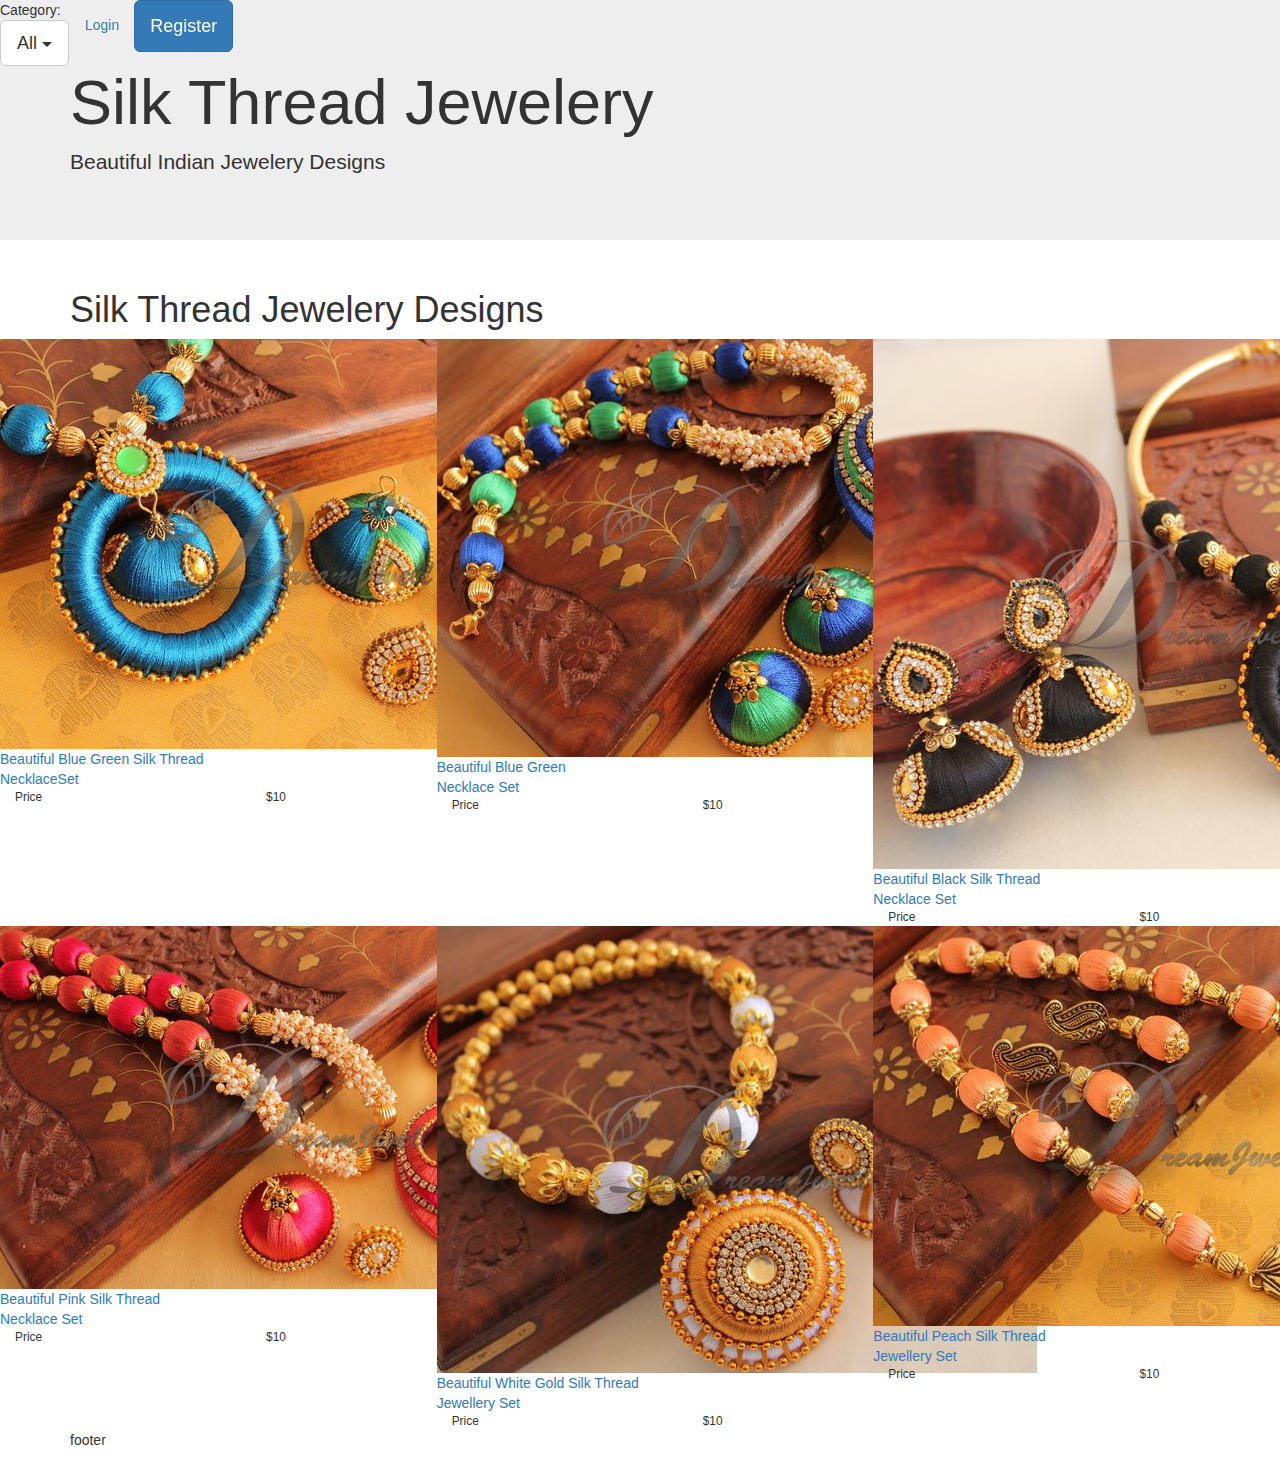
<file: eJewelleryStore/src/main/resources/templates/index.html>
<!DOCTYPE html>
<html lang="en" xmlns:th="http://www.thymeleaf.org">
<head>
    <meta charset="UTF-8" />
    <title th:text="#{index.page.title}">Page Title</title>

    <link href="../static/css/bootstrap-3.3.4-dist/css/bootstrap.min.css" rel="stylesheet" media="screen"
          th:href="@{/css/bootstrap-3.3.4-dist/css/bootstrap.min.css}"/>

    <script src="../static/js/jquery-2.1.4.min.js"
            th:src="@{/js/jquery-2.1.4.min.js}"></script>

   <link th:href="@{/css/custom.css}" rel="stylesheet" media="screen" />




</head>
<body>

<header class=''>
    <!-- Navbar -->
    <div class="navbar navbar-fedora navbar-fixed-top is-at-top bs-docs-nav is-not-signed-in" id='navbar' role='navigation'>
        <div class='container'>
            <div class='navbar-header'>
                <button class='navbar-toggle' data-target='.navbar-header-collapse' data-toggle='collapse' type='button'>
          <span class='sr-only'>
            Toggle navigation
          </span>
                    <span class='icon-bar'></span>
                    <span class='icon-bar'></span>
                    <span class='icon-bar'></span>
                </button>

                <!-- Header Menu -->
                <div class='collapse navbar-collapse navbar-header-collapse'>
                    <ul class='nav navbar-nav navbar-right'>

                        <li>
                            <a class='navbar-link fedora-navbar-link' th:href="@{'/login'}" align="center">
                                Login
                            </a>
                        </li>


                        <li>
                            <a class='btn btn-primary pull-right btn-lg' href='/sign_up' align="center">
                                Register
                            </a>
                        </li>


                    </ul>

                </div>
            </div>
        </div>
    </div>
</header>

<!--Filter Category -->
<div class='pull-left course-filter' th:remove="all">
    <div class="filter-label">
        Category:
    </div>
    <div class="btn-group">
        <button class="btn btn-default btn-lg btn-course-filter dropdown-toggle" type="button" data-toggle="dropdown" aria-expanded="false">

            All <span class="caret"></span>

        </button>
        <ul class="dropdown-menu" role="menu">
            <li><a href="/index">All</a></li>

            <li><a href="/product/necklace">Necklace Set</a></li>
            <li><a href="/product/bangles">Bangles</a></li>
            <li><a href="/product/earrings">Earrings</a></li>

        </ul>
    </div>
</div>


<div class="jumbotron">
    <div class="container">
        <h1>Silk Thread Jewelery</h1>
        <p class="lead">Beautiful Indian Jewelery Designs</p>
    </div>
</div>

<div class="container">
    <div class="row">
        <div class="col-md-12">
            <h1>Silk Thread Jewelery Designs</h1>
        </div>
    </div>

    <div class="row course-list list">
        <div class='row course-list list'>
            <div th:each="product,it : ${products}">
                <div th:if="${(it.count gt 0 and it.count lt 4)}">
                    <div th:replace="fragments/productdiv :: productdiv">

                    </div>
                </div>
            </div>
        </div>
    </div>

    <div class="row course-list list">
        <div class='row course-list list'>
            <div th:each="product,it : ${products}">
                <div th:if="${(it.count gt 3 and it.count lt 7)}">
                    <div th:replace="fragments/productdiv :: productdiv">

                    </div>
                </div>
            </div>
        </div>
    </div>
</div>


    <div class="row course-list list" th:remove="all">
        <div class="col-md-4">
            <div class="course-listing">
                <div class="row">
                    <a href="/product/1">
                        <div class="col-lg-12">
                            <div class="course-box-image-container">
                                <img role="presentation"
                                     src=" ../static/images/Necklaceset1.png"
                                     th:src="@{/images/Necklaceset1.png}"
                                     class="course-box-image" />
                            </div>
                            <div class="course-listing-title">
                                Beautiful Blue Green Silk Thread
                            </div>
                            <div class="course-listing-subtitle">
                                NecklaceSet
                            </div>
                        </div>
                    </a>
                </div>
                <div class="row course-listing-extra-info col-xs-12">
                    <div class="col-xs-8">
                        <div class="small course-author-name">
                            Price
                        </div>
                    </div>
                    <div class="col-xs-4">
                        <div class="small course-price">
                            $10
                        </div>
                    </div>
                </div>
            </div>
        </div>
        <div class="col-md-4">
            <div class="course-listing">
                <div class="row">
                    <a data-role="course-box-link" href="/product/2">
                        <div class="col-lg-12">
                            <div class="course-box-image-container">
                                <img role="presentation"
                                     src="../static/images/Necklaceset2.png"
                                     th:src="@{/images/Necklaceset2.png}"
                                     class="course-box-image" />
                            </div>
                            <div class="course-listing-title">
                                Beautiful Blue Green
                            </div>
                            <div class="course-listing-subtitle">
                                Necklace Set
                            </div>
                        </div>
                    </a>
                </div>
                <div class="row course-listing-extra-info col-xs-12">
                    <div class="col-xs-8">
                        <div class="small course-author-name">
                            Price
                        </div>
                    </div>
                    <div class="col-xs-4">
                        <div class="small course-price">
                            $10
                        </div>
                    </div>
                </div>
            </div>
        </div>
        <div class="col-md-4">
            <div class="course-listing">
                <div class="row">
                    <a data-role="course-box-link" href="/product/3">
                        <div class="col-lg-12">
                            <div class="course-box-image-container">
                                <img role="presentation"
                                     src="../static/images/Necklaceset3.png"
                                     th:src="@{/images/Necklaceset3.png}"
                                     class="course-box-image" />
                            </div>
                            <div class="course-listing-title">
                                Beautiful Black Silk Thread
                            </div>
                            <div class="course-listing-subtitle">
                                Necklace Set
                            </div>
                        </div>
                    </a>
                </div>
                <div class="row course-listing-extra-info col-xs-12">
                    <div class="col-xs-8">
                        <div class="small course-author-name">
                            Price
                        </div>
                    </div>
                    <div class="col-xs-4">
                        <div class="small course-price">
                            $10
                        </div>
                    </div>
                </div>
            </div>
        </div>
    </div>

    <div class="row" th:remove="all">
        <div class="col-md-4">
            <div class="course-listing">
                <div class="row">
                    <a data-role="course-box-link" href="/product/4">
                        <div class="col-lg-12">
                            <div class="course-box-image-container">
                                <img role="presentation"
                                     src="../static/images/Necklaceset4.png"
                                     th:src="@{/images/Necklaceset4.png}"
                                     class="course-box-image" />
                            </div>
                            <div class="course-listing-title">
                                Beautiful Pink Silk Thread
                            </div>
                            <div class="course-listing-subtitle">
                                Necklace Set
                            </div>
                        </div>
                    </a>
                </div>
                <div class="row course-listing-extra-info col-xs-12">
                    <div class="col-xs-8">
                        <div class="small course-author-name">
                            Price
                        </div>

                    </div>
                    <div class="col-xs-4">
                        <div class="small course-price">
                            $10
                        </div>
                    </div>
                </div>
            </div>
        </div>
        <div class="col-md-4">
            <div class="course-listing">
                <div class="row">
                    <a data-role="course-box-link" href="/product/5">
                        <div class="col-lg-12">
                            <div class="course-box-image-container">
                                <img role="presentation"
                                     src="../static/images/Necklaceset5.png"
                                     th:src="@{/images/Necklaceset5.png}"
                                     class="course-box-image" />
                            </div>
                            <div class="course-listing-title">
                                Beautiful White Gold Silk Thread
                            </div>
                            <div class="course-listing-subtitle">
                                Jewellery Set
                            </div>
                        </div>
                    </a>
                </div>
                <div class="row course-listing-extra-info col-xs-12">
                    <div class="col-xs-8">
                        <div class="small course-bundle">
                            Price
                        </div>
                    </div>
                    <div class="col-xs-4">
                        <div class="small course-price">
                            $10
                        </div>
                    </div>
                </div>
            </div>
        </div>
        <div class="col-md-4">
            <div class="course-listing">
                <div class="row">
                    <a data-role="course-box-link" href="/product/6">
                        <div class="col-lg-12">
                            <div class="course-box-image-container">
                                <img role="presentation"
                                     src="../static/images/Necklaceset6.png"
                                     th:src="@{/images/Necklaceset6.png}"
                                     class="course-box-image" />
                            </div>
                            <div class="course-listing-title">
                                Beautiful Peach Silk Thread
                            </div>
                            <div class="course-listing-subtitle">
                                Jewellery Set
                            </div>
                        </div>
                    </a>
                </div>
                <div class="row course-listing-extra-info col-xs-12">
                    <div class="col-xs-8">
                        <div class="small course-author-name">
                            Price
                        </div>

                    </div>
                    <div class="col-xs-4">
                        <div class="small course-price">
                            $10
                        </div>
                    </div>
                </div>
            </div>
        </div>
    </div>

<div class="container" th:replace="fragments/footer :: footer">
    <p>footer</p>
</div>

</body>
</html>
</file>
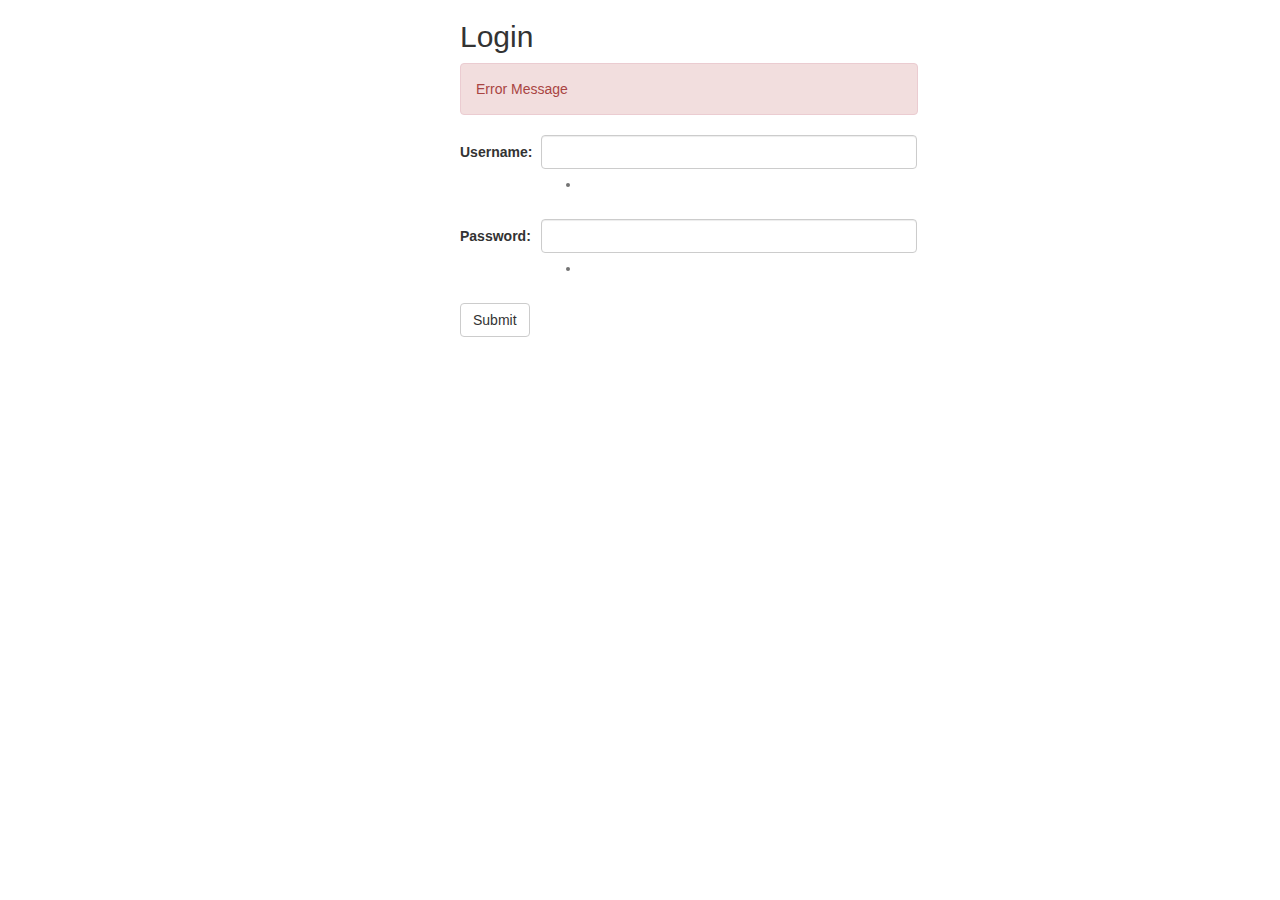
<file: eJewelleryStore/src/main/resources/templates/loginform.html>
<!DOCTYPE html>
<html lang="en" xmlns:th="http://www.thymeleaf.org">
<head>
    <meta charset="UTF-8"/>
    <title>Login</title>

    <link href="../static/css/bootstrap-3.3.4-dist/css/bootstrap.min.css" rel="stylesheet" media="screen"
          th:href="@{/css/bootstrap-3.3.4-dist/css/bootstrap.min.css}"/>

    <script src="../static/js/jquery-2.1.4.min.js"
            th:src="@{/js/jquery-2.1.4.min.js}"></script>

    <link th:href="@{/css/custom.css}" rel="stylesheet" media="screen"/>


</head>
<body>
<div class="container">
    <div class="row">
        <div class="col-md-5 col-md-offset-4">
            <h2>Login</h2>
            <div>
                <form class="form-horizontal" th:object="${loginCommand}" th:action="@{/dologin}" method="post">

                    <div th:if="${#fields.hasErrors('*')}" class="alert alert-danger">
                        <p th:text="#{loginCommand.hasErrors}">Error Message</p>
                    </div>

                    <div class="form-group"
                         th:class="${#fields.hasErrors('username')} ? 'form-group has-error' : 'form-group'">
                        <label class="col-sm-2 control-label">Username:</label>
                        <div class="col-sm-10">
                            <input type="text" class="form-control" name="username" id="username"/>
                            <span class="help-block" th:if="${#fields.hasErrors('username')}">
                                <ul>
                                    <li th:each="err : ${#fields.errors('username')}" th:text="${err}"/>
                                </ul>
                            </span>
                        </div>
                    </div>

                    <div class="form-group"
                         th:class="${#fields.hasErrors('password')} ? 'form-group has-error' : 'form-group'">
                        <label class="col-sm-2 control-label">Password:</label>
                        <div class="col-sm-10">
                            <input type="password" class="form-control" name="password" id="password"/>
                            <span class="help-block" th:if="${#fields.hasErrors('password')}">
                                <ul>
                                    <li th:each="err : ${#fields.errors('password')}" th:text="${err}"/>
                                </ul>
                            </span>
                        </div>
                    </div>

                    <button type="submit" class="btn btn-default">Submit</button>
                </form>
            </div>
        </div>
    </div>
</div>
</body>
</html>
</file>
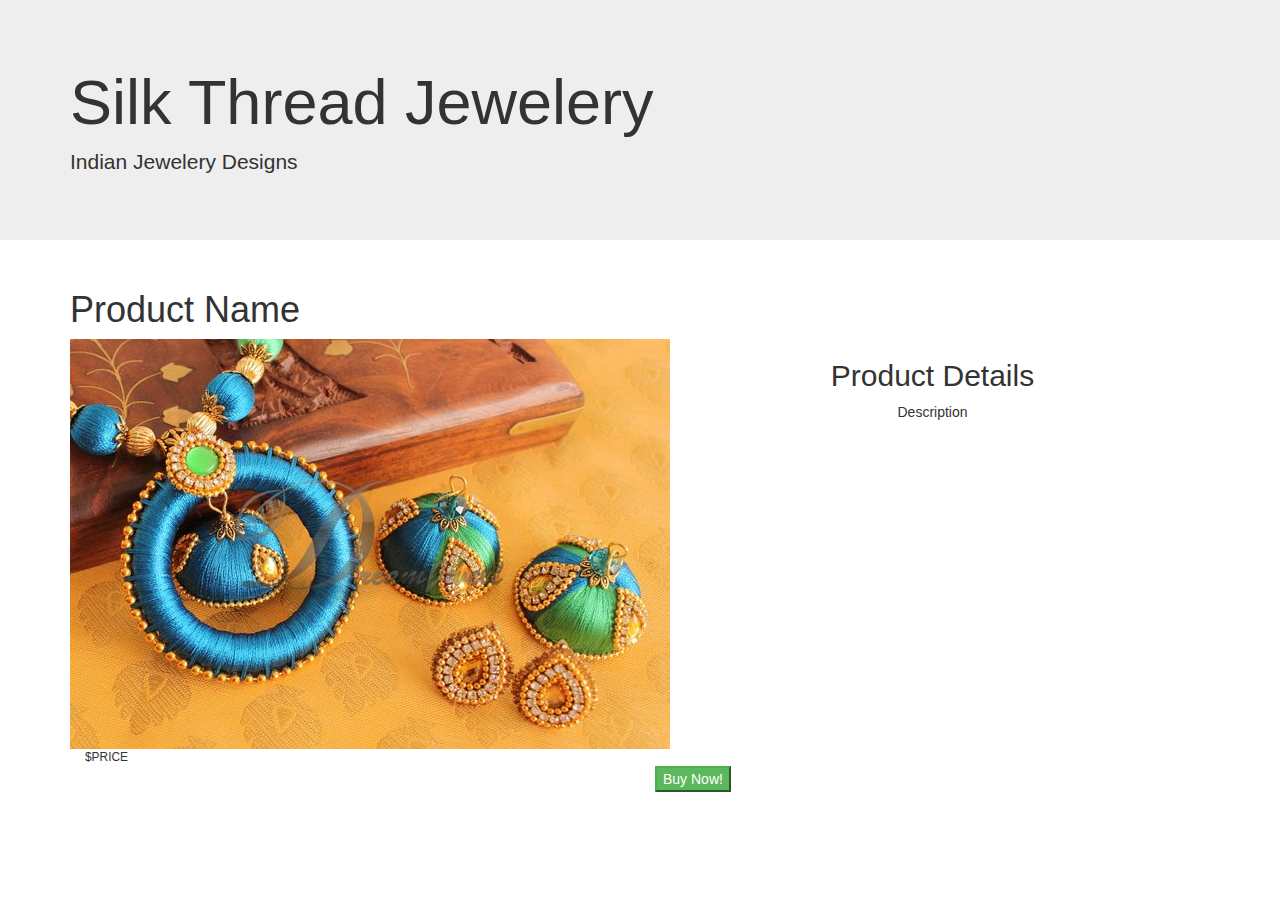
<file: eJewelleryStore/src/main/resources/templates/product.html>
<!DOCTYPE html>
<html lang="en" xmlns:th="http://www.thymeleaf.org">
<head>
    <meta charset="UTF-8" />
    <title th:text="#{product.page.title}">Title</title>

    <link href="../static/css/bootstrap-3.3.4-dist/css/bootstrap.min.css" rel="stylesheet" media="screen"
          th:href="@{/css/bootstrap-3.3.4-dist/css/bootstrap.min.css}"/>

    <script src="../static/js/jquery-2.1.4.min.js"
            th:src="@{/js/jquery-2.1.4.min.js}"></script>

    <link th:href="@{/css/custom.css}" rel="stylesheet" media="screen"/>


</head>
<body>

<div class="jumbotron">
    <div class="container">
        <h1>Silk Thread Jewelery</h1>
        <p class="lead">Indian Jewelery Designs</p>
    </div>
</div>

<div class="container" style="...">
    <div class="row">
        <div class="col-md-12">
            <h1 th:text="${product.productName}">Product Name</h1>
        </div>
    </div>
    <div class="row course-listing">
        <div class="col-md-6">
            <div class="row">
                <div class="col-md-12">
                    <img src="../static/images/Necklaceset1.png"
                        th:src="@{'/images/'+${product.imageUrl}}"
                        class="center-block" />
                </div>
            </div>

            <div class="row course-listing-extra-info col-xs-12">
                <div class="col-xs-8">
                    <div class="small course-price" th:text="${product.price > 0 ? '$' + product.price : FREE}" >
                        $PRICE
                    </div>
                </div>
            </div>
        </div>
        <div class="col-md-6">
            <div>
                <h2 align="center" >Product Details</h2>
                <p align="center" th:text="${product.productDescription}" >Description </p>
            </div>
        </div>

    </div>


    <div class="row">
        <div class="col-md-offset-6 col-md-4">
            <button class="btn-success">Buy Now!</button>
        </div>
    </div>
</div>


</body>
</html>
</file>
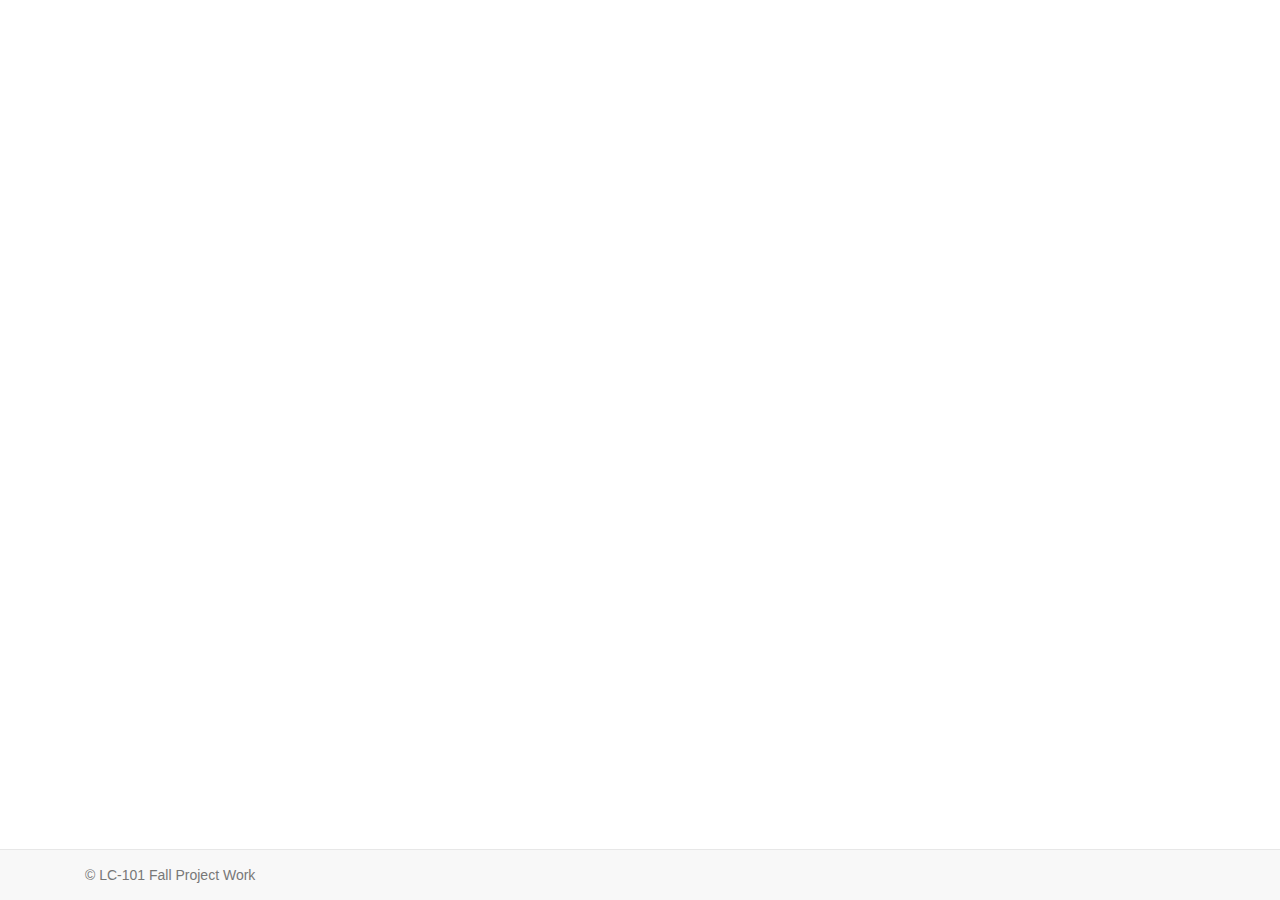
<file: eJewelleryStore/src/main/resources/templates/fragments/footer.html>
<!DOCTYPE html>
<html lang="en" xmlns:th="http://www.thymeleaf.org">
<head>
    <meta charset="UTF-8"/>
    <title th:text="#{index.page.title}">Page Title</title>

    <link href="../../static/css/bootstrap-3.3.4-dist/css/bootstrap.min.css" rel="stylesheet" media="screen"
          th:href="@{/css/bootstrap-3.3.4-dist/css/bootstrap.min.css}"/>

    <script src="../../static/js/jquery-2.1.4.min.js"
            th:src="@{/js/jquery-2.1.4.min.js}"></script>

    <link th:href="@{/css/custom.css}" rel="stylesheet" media="screen"/>

</head>
<body>
<div class="container" th:fragment="footer">
    <div class="navbar navbar-default navbar-fixed-bottom">
        <div class="container">
            <p class="navbar-text pull-left">© LC-101 Fall Project Work </p>
        </div>
    </div>
</div>

</body>
</html>
</file>
